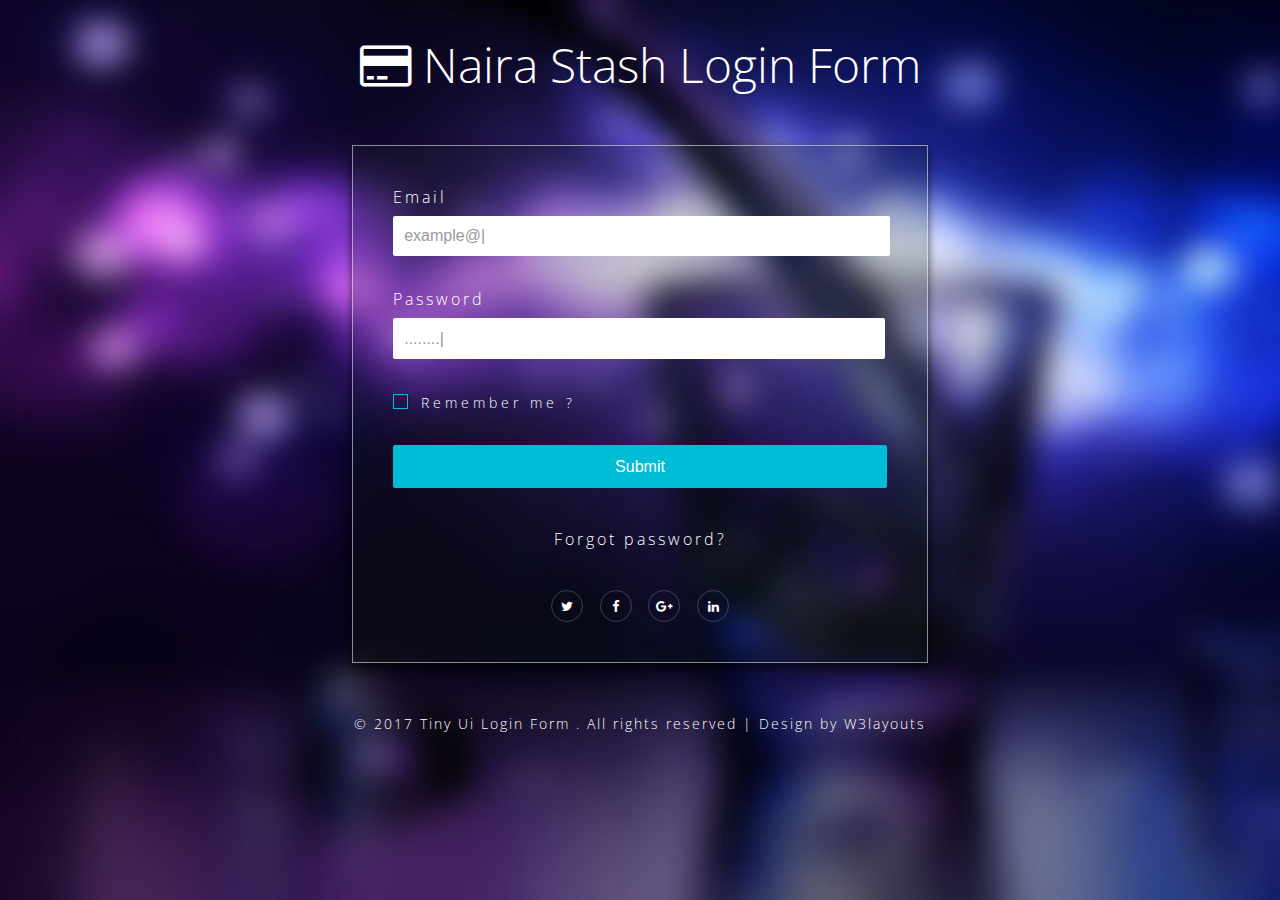
<file: api_integrations/login/index.html>
<!DOCTYPE html>
<html>
<head>
<title>Naira Stash | Login</title>
<meta name="viewport" content="width=device-width, initial-scale=1">
<meta http-equiv="Content-Type" content="text/html; charset=utf-8" />
<meta name="keywords" content="Prudential Earners, Most transparent referral network, Passive income, multilevel bonus,
Never go broke, Online Wealth, Money, Online Business, Online Investment, Business match technology" />
<script type="application/x-javascript"> addEventListener("load", function() { setTimeout(hideURLbar, 0); }, false); function hideURLbar(){ window.scrollTo(0,1); } </script>
<!-- Custom Theme files -->
<link href="css/style.css" rel="stylesheet" type="text/css" media="all" />
<link href="css/font-awesome.css" rel="stylesheet">		<!-- font-awesome icons -->
<!-- //Custom Theme files -->
<!-- web font -->
<link href='//fonts.googleapis.com/css?family=Open+Sans:400,300,600,700,800' rel='stylesheet' type='text/css'><!--web font-->
<!-- //web font -->
</head>
<body>
	<!-- main -->
	<div class="main-agileits">
		<h1><i class="fa fa-credit-card"></i> Naira Stash Login Form </h1>
		<div class="mainw3-agileinfo">
			<!-- login form -->
			<div class="login-form">
				<div class="login-agileits-top">
					<form method="post" id="loginForm" name="loginForm">
						<script src="https://js.paystack.co/v1/inline.js"></script>
						<p>Email </p>
						<input id="email" type="email" class="name" name="email" placeholder="Email Address" required=""/>
						<p>Password</p>
						<input id="password" type="password" class="password" name="password" placeholder=".........." required=""/>
						<label class="anim">
							<input type="checkbox" class="checkbox">
							<span> Remember me ?</span>
						</label>
						<input id="loginBtn" type="submit" value="Submit">
					</form>
				</div>
				<div class="login-agileits-bottom">
					<h6><a href="javascript:void(0);" id="forgotPassword">Forgot password?</a></h6>
				</div>
				<div class="social-w3lsicon">
					<a href="#" class="social-button twitter"><i class="fa fa-twitter"></i></a>
					<a href="#" class="social-button facebook"><i class="fa fa-facebook"></i></a>
					<a href="#" class="social-button google"><i class="fa fa-google-plus"></i></a>
					<a href="#" class="social-button in"><i class="fa fa-linkedin"></i></a>
				</div>

			</div>
		</div>
	</div>
	<!-- //main -->
	<!-- copyright -->
	<div class="w3copyright-agile">
		<p>© 2017 Tiny Ui Login Form . All rights reserved | Design by <a href="http://w3layouts.com/" target="_blank">W3layouts</a></p>
	</div>
	<!-- //copyright -->
	<!-- js -->
	<script src="js/superplaceholder.js"></script>
	<script>
	superplaceholder({
			el: email,
			sentences: [ 'example@site.com' ],
			options: {
				loop: true,
				startOnFocus: false
			}
		})
		superplaceholder({
			el: password,
			sentences: [ '.........' ],
			options: {
				loop: true,
				startOnFocus: false
			}
		})
	</script>
	<script>
	  function numbersonly(myfield, e, dec)
	  { var key; var keychar;
	    if (window.event) key = window.event.keyCode;
	    else if (e) key = e.which;
	    else return true;
	    keychar = String.fromCharCode(key);
	    // control keys
	    if ((key==null) || (key==0) || (key==8) || (key==9) || (key==13) || (key==27) ) return true;
	    // numbers
	    else if ((("0123456789").indexOf(keychar) > -1)) return true; // decimal point jump
	    else if (dec && (keychar == ".")) {
	        myfield.form.elements[dec].focus();
	        return false;
	      }
	      else return false;
	    }

	    function validateAlphaNum($id){
	      var textInput = document.getElementById($id).value;
	      textInput = textInput.replace(/[^A-Za-z0-9\s]/g, "");
	      document.getElementById($id).value = textInput;
	    }

	</script>
	<script src="../../js/jquery-2.1.4.min.js"></script>
	<script src="../../js/functions.js"></script>
	<script src="../../js/sweetalerts.min.js"></script>
	<script src="js/login.js"></script>
	<!-- //js -->
</body>
</html>
</file>
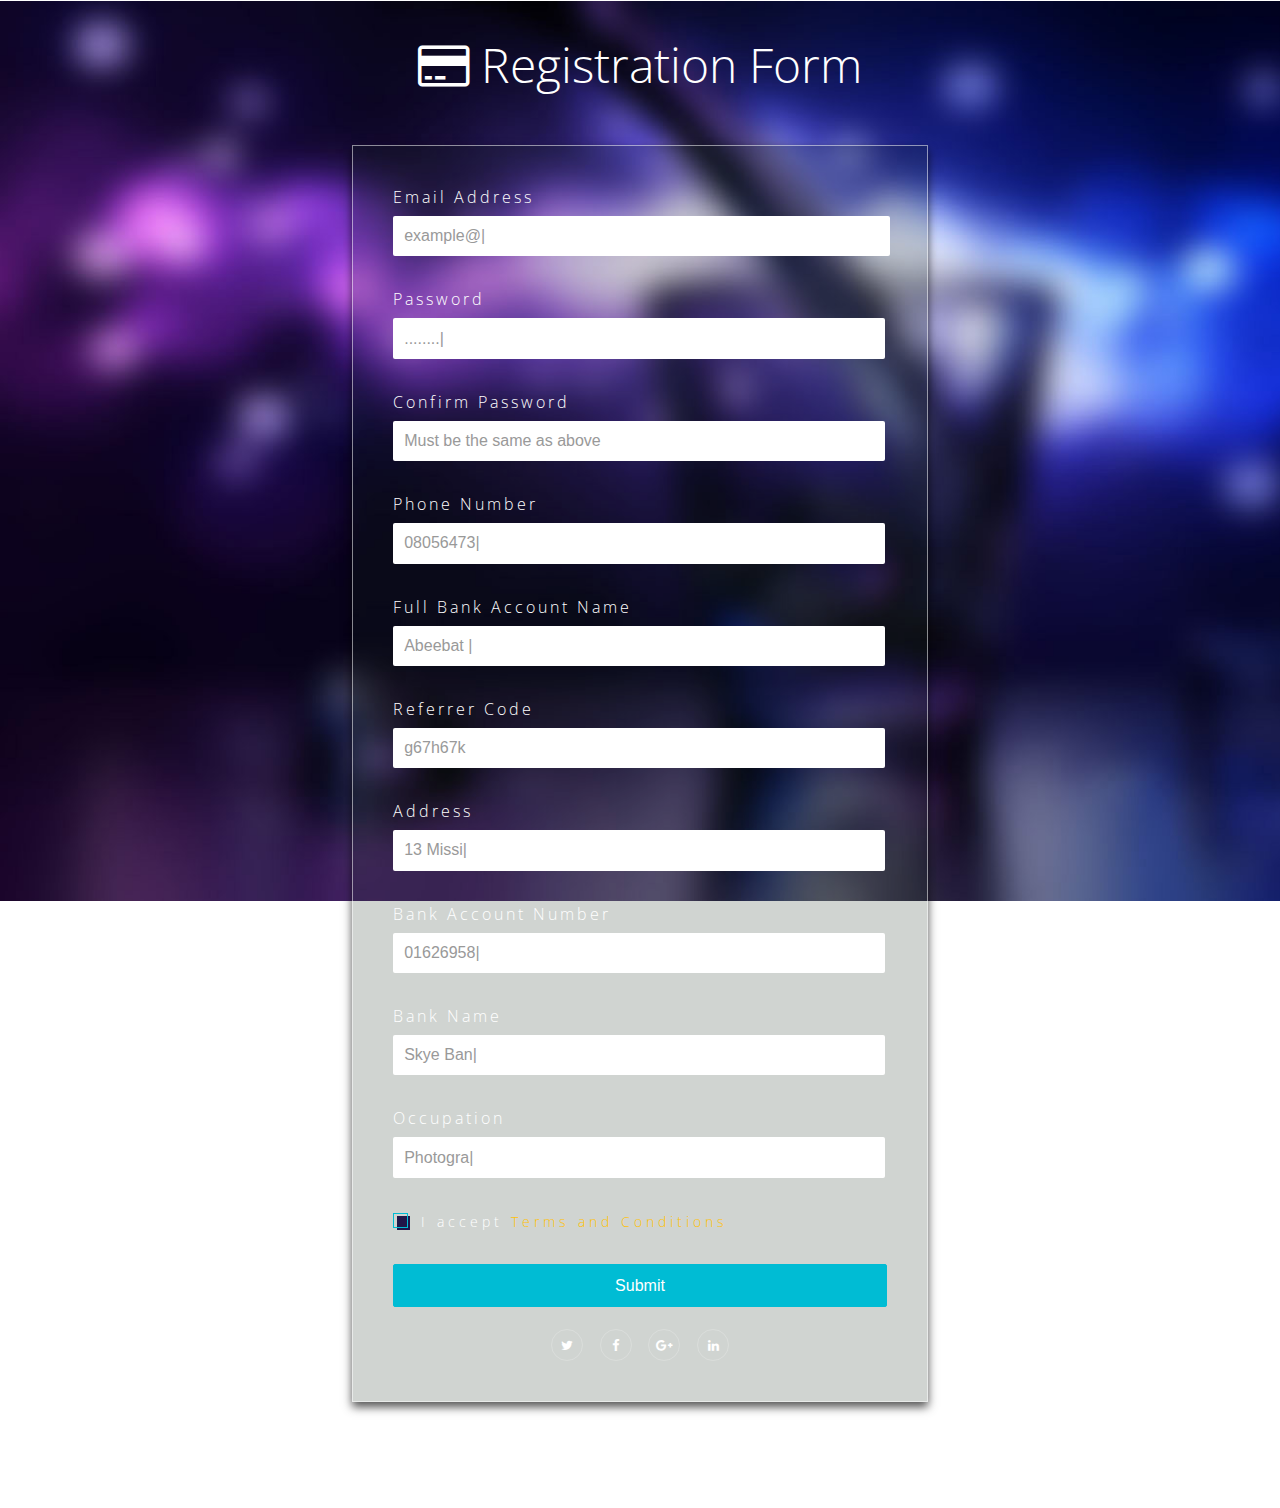
<file: api_integrations/register/index.html>
<!DOCTYPE html>
<html>
<head>
<title>Naira Stash | Registration Form</title>
<meta name="viewport" content="width=device-width, initial-scale=1">
<meta http-equiv="Content-Type" content="text/html; charset=utf-8" />
<meta name="keywords" content="Prudential Earners, Most transparent referral network, Passive income, multilevel bonus,
Never go broke, Online Wealth, Money, Online Business, Online Investment, Business match technology" />
<script type="application/x-javascript"> addEventListener("load", function() { setTimeout(hideURLbar, 0); }, false); function hideURLbar(){ window.scrollTo(0,1); } </script>
<!-- Custom Theme files -->
<link href="css/style.css" rel="stylesheet" type="text/css" media="all" />
<link href="css/font-awesome.css" rel="stylesheet">		<!-- font-awesome icons -->
<!-- //Custom Theme files -->
<!-- web font -->
<link href='//fonts.googleapis.com/css?family=Open+Sans:400,300,600,700,800' rel='stylesheet' type='text/css'><!--web font-->
<!-- //web font -->
</head>
<body>
	<!-- main -->
	<div class="main-agileits">
		<h1><i class="fa fa-credit-card"></i> Registration Form </h1>
		<div class="mainw3-agileinfo">
			<!-- login form -->
			<div class="login-form">
				<div class="login-agileits-top">
					<form method="post" id="registerForm" name="registerForm">
						<script src="https://js.paystack.co/v1/inline.js"></script>
						<p>Email Address </p>
						<input id="mememail" type="email" class="name" name="mememail" maxlength="50" placeholder="Email Address" required=""/>
						<p>Password</p>
						<input id="password" type="password" class="password" maxlength="25" name="password" placeholder=".........." required=""/>
						<p>Confirm Password</p>
						<input id="conpassword" type="password" class="password" name="conpassword" placeholder="Must be the same as above" required=""/>
						<p>Phone Number</p>
						<input id="phonenumber" type="text" class="name" maxlength="15" onKeyPress="return numbersonly(this, event)" name="phonenumber" placeholder="08063728191" required=""/>
						<p>Full Bank Account Name</p>
						<input id="fullname" type="text" class="name" name="fullname" placeholder="Abosede Shogunro Alice" required >
						<p id="rcLabel">Referrer Code</p>
						<input id="firstcode" type="text" class="name" name="firstcode" placeholder="a76y73e" required=""/>
						<p>Address</p>
						<input id="address" type="text" class="name" name="address" placeholder="11, Allen Avenue, Ikeja. Lagos" required=""/>
						<p>Bank Account Number</p>
						<input id="acctnum" type="text" onKeyPress="return numbersonly(this, event)" class="name" name="acctnum" maxlength="15" placeholder="0162672829" required=""/>
						<p>Bank Name</p>
						<input id="bankname" type="text" class="name" name="bankname" placeholder="Access Bank" required=""/>
						<p>Occupation</p>
						<input id="occupation" type="text" class="name" name="occupation" placeholder="Pharmacist" required=""/>
						<label class="anim">
							<input type="checkbox" id="agreeToTerms" class="checkbox" required>
							<span> I accept <a style="color: #FFC107" href="#">Terms and Conditions</a></span>
						</label>
						<input id="registerBtn" type="submit" value="Submit">
					</form>
				</div><br>

				<div class="social-w3lsicon">
					<a href="#" class="social-button twitter"><i class="fa fa-twitter"></i></a>
					<a href="#" class="social-button facebook"><i class="fa fa-facebook"></i></a>
					<a href="#" class="social-button google"><i class="fa fa-google-plus"></i></a>
					<a href="#" class="social-button in"><i class="fa fa-linkedin"></i></a>
				</div>

			</div>
		</div>
	</div>
	<!-- //main -->
	<!-- copyright -->
	<div class="w3copyright-agile">
		<p>© 2017 Tiny Ui Login Form . All rights reserved | Design by <a href="http://w3layouts.com/" target="_blank">W3layouts</a></p>
	</div>
	<!-- //copyright -->
	<!-- js -->
	<script src="js/superplaceholder.js"></script>
	<script>
	superplaceholder({
			el: mememail,
			sentences: [ 'example@site.com' ],
			options: {
				loop: true,
				startOnFocus: false
			}
		})
		superplaceholder({
			el: acctnum,
			sentences: [ '0162695800' ],
			options: {
				loop: true,
				startOnFocus: false
			}
		})
		superplaceholder({
			el: password,
			sentences: [ '.........' ],
			options: {
				loop: true,
				startOnFocus: false
			}
		})
		superplaceholder({
			el: firstcode,
			sentences: [ 'g67h67k' ],
			options: {
				loop: true,
				startOnFocus: false
			}
		})
		superplaceholder({
			el: occupation,
			sentences: [ 'Photographer' ],
			options: {
				loop: true,
				startOnFocus: false
			}
		})
		superplaceholder({
			el: bankname,
			sentences: [ 'Skye Bank' ],
			options: {
				loop: true,
				startOnFocus: false
			}
		})
		superplaceholder({
			el: address,
			sentences: [ '13 Mission Street, Abuleado. Lagos' ],
			options: {
				loop: true,
				startOnFocus: false
			}
		})
		superplaceholder({
			el: phonenumber,
			sentences: [ '08056473829' ],
			options: {
				loop: true,
				startOnFocus: false
			}
		})
		superplaceholder({
			el: fullname,
			sentences: [ 'Abeebat Collins Ojukwu' ],
			options: {
				loop: true,
				startOnFocus: false
			}
		})
	</script>
	<script>
	  function numbersonly(myfield, e, dec)
	  { var key; var keychar;
	    if (window.event) key = window.event.keyCode;
	    else if (e) key = e.which;
	    else return true;
	    keychar = String.fromCharCode(key);
	    // control keys
	    if ((key==null) || (key==0) || (key==8) || (key==9) || (key==13) || (key==27) ) return true;
	    // numbers
	    else if ((("0123456789").indexOf(keychar) > -1)) return true; // decimal point jump
	    else if (dec && (keychar == ".")) {
	        myfield.form.elements[dec].focus();
	        return false;
	      }
	      else return false;
	    }

	    function validateAlphaNum($id){
	      var textInput = document.getElementById($id).value;
	      textInput = textInput.replace(/[^A-Za-z0-9\s]/g, "");
	      document.getElementById($id).value = textInput;
	    }

	</script>
	<script src="../../js/jquery-2.1.4.min.js"></script>
	<script src="../../js/sweetalerts.min.js"></script>
	<script src="../../js/functions.js"></script>
	<script src="js/register.js"></script>
	<!-- //js -->
</body>
</html>
</file>
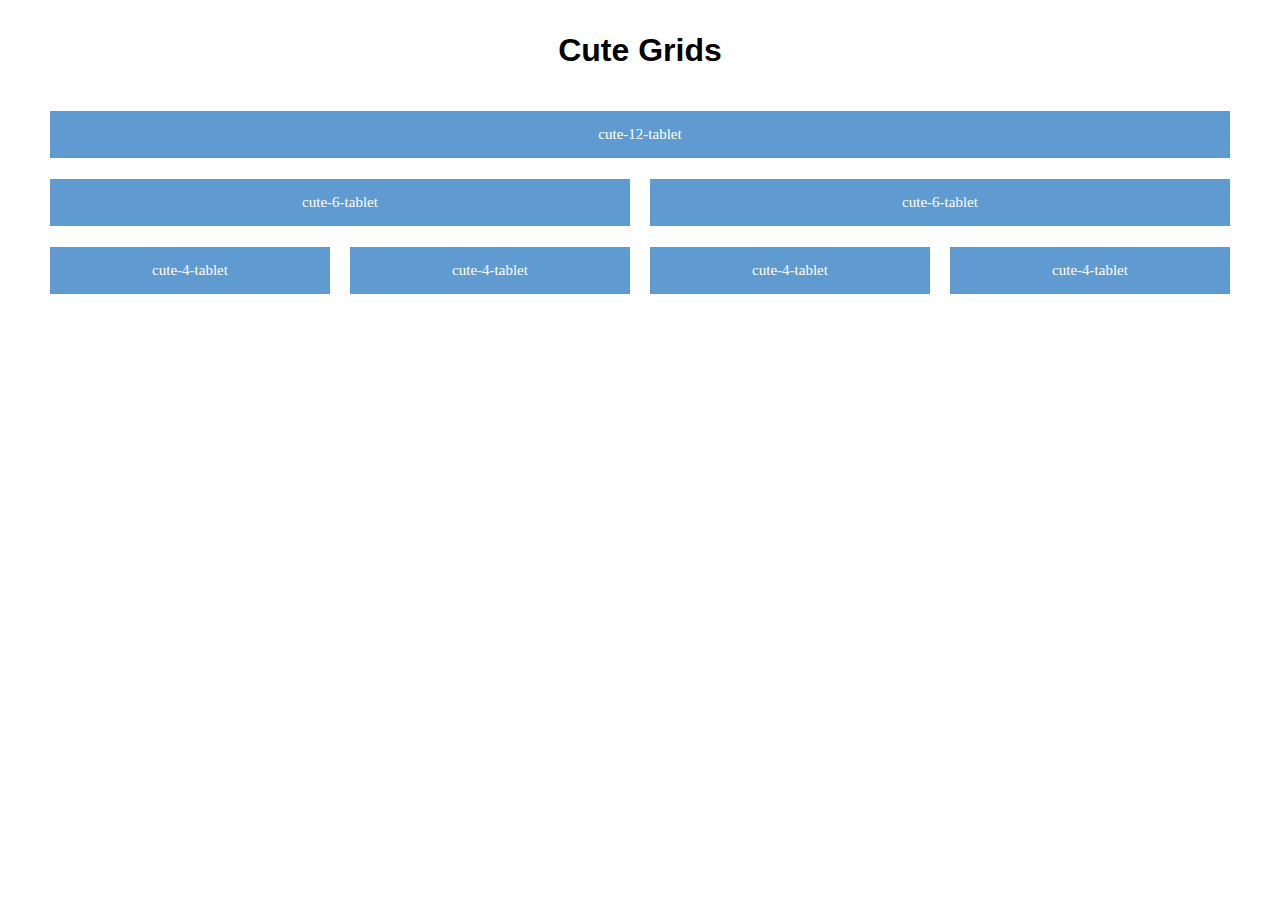
<file: assets/grids/index.html>
<!DOCTYPE html>
<html lang="en">
<head>
    <meta charset="utf-8">
    <meta name="viewport" content="width=device-width, initial-scale=1.0">
    <title>Cutegrids</title>
    <link rel="stylesheet" href="css/normalize.css">
    <link rel="stylesheet" href="css/cutegrids.css">
    <!--  For IE8 support include the following Respond.js for support of media queiries and also download and include the REM pollyfill from https://github.com/chuckcarpenter/REM-unit-polyfill for REM support -->
    <!--[if lt IE 9]>
    	<script src="//cdnjs.cloudflare.com/ajax/libs/respond.js/1.4.2/respond.js"></script>
		<script src="//cdnjs.cloudflare.com/ajax/libs/modernizr/2.7.1/modernizr.min.js"></script>
    <![endif]-->
    <style>
        h1 {
            text-align: center;
        }
        .box {
          text-align: center;
          font: 15px "Helvetica Neue";
          background:#5F9BD1;
          color: #fff;
          padding: 15px 0;
          
        }
    </style>
</head>
<body>
    <div class="row">
        <div class="cute-12-tablet">
            <h1>Cute Grids</h1>
        </div>
    </div>
    <div class="row">
        <div class="cute-12-tablet">
            <div class="box">
                cute-12-tablet
            </div>
        </div>
    </div>
    <div class="row">
        <div class="cute-6-tablet">
            <div class="box">
                <p>cute-6-tablet</p>
            </div>
        </div>
        <div class="cute-6-tablet">
            <div class="box">
                <p>cute-6-tablet</p>
            </div>
        </div>
    </div>
    <div class="row">
        <div class="cute-3-tablet">
            <div class="box">
                <p>cute-4-tablet</p>
            </div>
        </div>
        <div class="cute-3-tablet">
            <div class="box">
                <p>cute-4-tablet</p>
            </div>
        </div>
        <div class="cute-3-tablet">
            <div class="box">
                <p>cute-4-tablet</p>
            </div>
        </div>
        <div class="cute-3-tablet">
            <div class="box">
                <p>cute-4-tablet</p>
            </div>
        </div>
    </div>
</body>
</html>
</file>
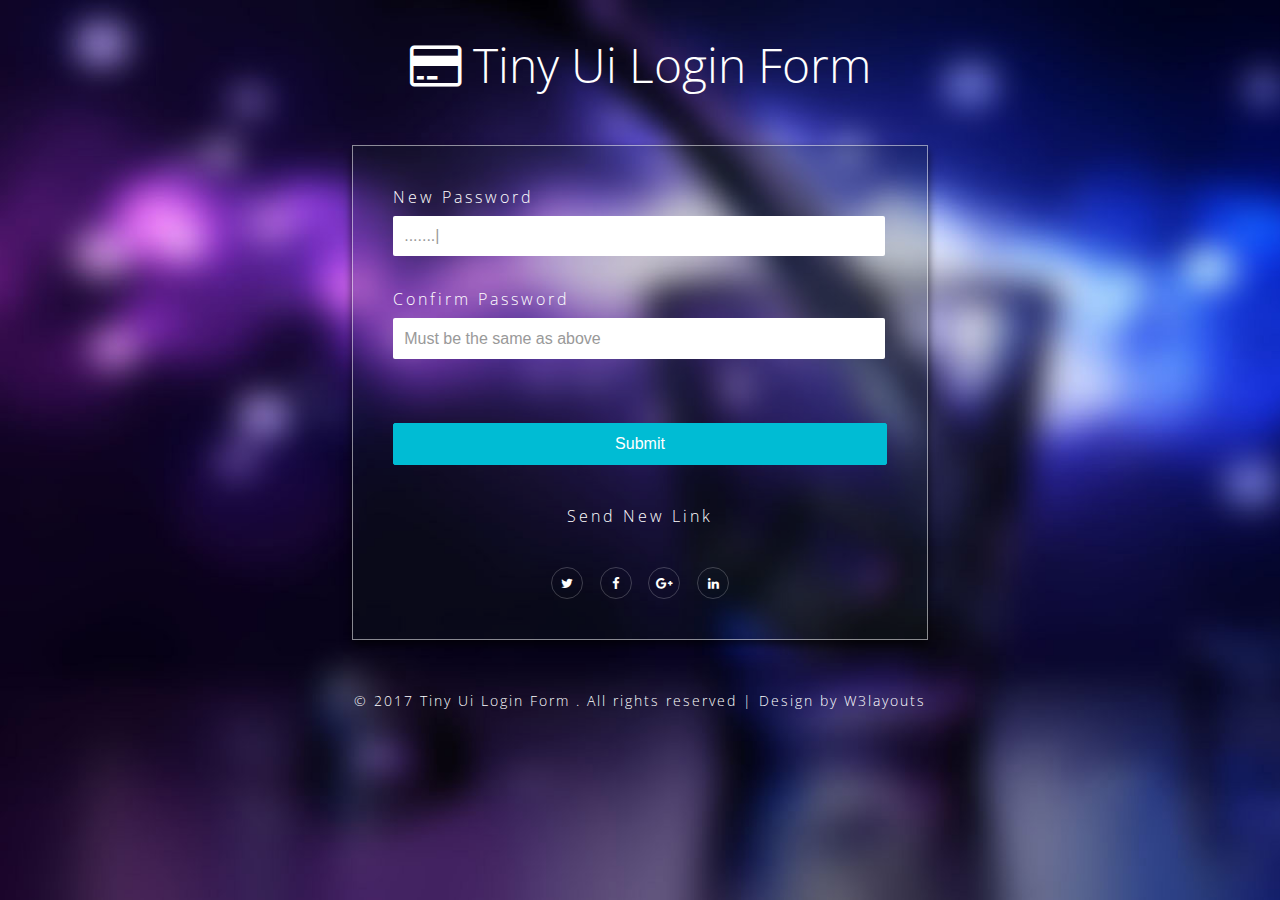
<file: api_integrations/login/pr.html>
<!--
Author: W3layouts
Author URL: http://w3layouts.com
License: Creative Commons Attribution 3.0 Unported
License URL: http://creativecommons.org/licenses/by/3.0/
-->
<!DOCTYPE html>
<html>
<head>
<title>Tiny Ui Login Form Flat Responsive Widget Template :: w3layouts</title>
<meta name="viewport" content="width=device-width, initial-scale=1">
<meta http-equiv="Content-Type" content="text/html; charset=utf-8" />
<meta name="keywords" content="Tiny Ui Login Form template Responsive, Login form web template,Flat Pricing tables,Flat Drop downs  Sign up Web Templates, Flat Web Templates, Login sign up Responsive web template, SmartPhone Compatible web template, free webdesigns for Nokia, Samsung, LG, SonyEricsson, Motorola web design" />
<script type="application/x-javascript"> addEventListener("load", function() { setTimeout(hideURLbar, 0); }, false); function hideURLbar(){ window.scrollTo(0,1); } </script>
<!-- Custom Theme files -->
<link href="css/style.css" rel="stylesheet" type="text/css" media="all" />
<link href="css/font-awesome.css" rel="stylesheet">		<!-- font-awesome icons -->
<!-- //Custom Theme files -->
<!-- web font -->
<link href='//fonts.googleapis.com/css?family=Open+Sans:400,300,600,700,800' rel='stylesheet' type='text/css'><!--web font-->
<!-- //web font -->
</head>
<body>
	<!-- main -->
	<div class="main-agileits">
		<h1><i class="fa fa-credit-card"></i> Tiny Ui Login Form </h1>
		<div class="mainw3-agileinfo">
			<!-- login form -->
			<div class="login-form">
				<div class="login-agileits-top">
					<form method="post" id="prForm" name="prForm">
						<p>New Password </p>
						<input id="newpassword" type="password" class="password" name="newpassword" placeholder=".........." required=""/>
						<p>Confirm Password</p>
						<input id="conpassword" type="password" class="password" name="conpassword" placeholder="Must be the same as above" required=""/>

						<input id="prBtn" type="submit" value="Submit">
					</form>
				</div>
				<div class="login-agileits-bottom">
					<h6><a href="javascript:void(0);" id="forgotPassword">Send New Link</a></h6>
				</div>
				<div class="social-w3lsicon">
					<a href="#" class="social-button twitter"><i class="fa fa-twitter"></i></a>
					<a href="#" class="social-button facebook"><i class="fa fa-facebook"></i></a>
					<a href="#" class="social-button google"><i class="fa fa-google-plus"></i></a>
					<a href="#" class="social-button in"><i class="fa fa-linkedin"></i></a>
				</div>

			</div>
		</div>
	</div>
	<!-- //main -->
	<!-- copyright -->
	<div class="w3copyright-agile">
		<p>© 2017 Tiny Ui Login Form . All rights reserved | Design by <a href="http://w3layouts.com/" target="_blank">W3layouts</a></p>
	</div>
	<!-- //copyright -->
	<!-- js -->
	<script src="js/superplaceholder.js"></script>
	<script>
	superplaceholder({
			el: newpassword,
			sentences: [ '.........' ],
			options: {
				loop: true,
				startOnFocus: false
			}
		})

	</script>
	<script>
	  function numbersonly(myfield, e, dec)
	  { var key; var keychar;
	    if (window.event) key = window.event.keyCode;
	    else if (e) key = e.which;
	    else return true;
	    keychar = String.fromCharCode(key);
	    // control keys
	    if ((key==null) || (key==0) || (key==8) || (key==9) || (key==13) || (key==27) ) return true;
	    // numbers
	    else if ((("0123456789").indexOf(keychar) > -1)) return true; // decimal point jump
	    else if (dec && (keychar == ".")) {
	        myfield.form.elements[dec].focus();
	        return false;
	      }
	      else return false;
	    }

	    function validateAlphaNum($id){
	      var textInput = document.getElementById($id).value;
	      textInput = textInput.replace(/[^A-Za-z0-9\s]/g, "");
	      document.getElementById($id).value = textInput;
	    }

	</script>
	<script src="../../js/jquery-2.1.4.min.js"></script>
	<script src="../../js/functions.js"></script>
	<script src="../../js/sweetalerts.min.js"></script>
	<script src="js/login.js"></script>
	<!-- //js -->
</body>
</html>
</file>
<file: assets/grids/css/cutegrids.css>
/*
*
* Cute Grids v1.0.1
* Copyright 2014 Darren Newberry
* http://www.cutegrids.com
* Free to use under the MIT Licence
* http://www.opensource.org/licenses/mit-license.php
*
*/

*,
*:after,
*:before {
  margin: 0;
  padding: 0;
  -webkit-box-sizing: border-box;
     -moz-box-sizing: border-box;
          box-sizing: border-box
}

/* Set the width of the row to what you like */
.row {
  width: 100%;
  max-width:75rem; /* max Width of row, Change to what you like */
  margin:0 auto;
}

/* Nested row 1 level down */
/* Change the gutter if you like, currently set as 0.65em */
.row .row {
  margin-left: -0.65rem; /* minus left gutter for nested rows */
  margin-right: -0.65rem; /* minus Right gutter for nested rows */
  width: auto;
}

[class*='cute-'] {
  float: left;
  position: relative;
  padding: 0.65rem; /* top, bottom, left and right padding for columns */
  width:100%;
}

/* Remove this if you want the columns to float left when they overflow the row */

[class*='cute-']:last-of-type {
  float: right;
}

/* Clearfix */
.row:after, .group:after, .clearfix:after {
  content: "";
  display: table;
  clear: both
}
.container:before,
.container:after {
  display: table;
  content: " ";
}

.container:after {
  clear: both;
}

.left {
  float: left !important;
}

.right {
  float: right !important;
}

/* Grid classes for phone screen widths  */
@media only screen {
  .cute-1-phone { width: 8.3333333333333%; }
  .cute-2-phone { width: 16.666666666667%; }
  .cute-3-phone { width: 25%; }
  .cute-4-phone { width: 33.333333333333%; }
  .cute-5-phone { width: 41.666666666667%; }
  .cute-6-phone { width: 50%; }
  .cute-7-phone { width: 58.333333333333%; }
  .cute-8-phone { width: 66.666666666667%; }
  .cute-9-phone { width: 75%; }
  .cute-10-phone { width: 83.333333333333%; }
  .cute-11-phone { width: 91.666666666667%; }
  .cute-12-phone { width: 100%; }

  /* offset for phone size */
  .cute-0-phone-offset { margin: 0; }
  .cute-1-phone-offset { margin-left: 8.3333333333333%; }
  .cute-2-phone-offset { margin-left: 16.666666666667%; }
  .cute-3-phone-offset { margin-left: 25%; }
  .cute-4-phone-offset { margin-left: 33.333333333333%; }
  .cute-5-phone-offset { margin-left: 41.666666666667%; }
  .cute-6-phone-offset { margin-left: 50%; }
  .cute-7-phone-offset { margin-left: 58.333333333333%; }
  .cute-8-phone-offset { margin-left: 66.666666666667%; }
  .cute-9-phone-offset { margin-left: 75%; }
  .cute-10-phone-offset { margin-left: 83.333333333333%; }
  .cute-11-phone-offset { margin-left: 91.666666666667%; }

  .cute-1-phone-push { left: 8.3333333333333%; }
  .cute-2-phone-push { left: 16.666666666667%; }
  .cute-3-phone-push { left: 25%; }
  .cute-4-phone-push { left: 33.333333333333%; }
  .cute-5-phone-push { left: 41.666666666667%; }
  .cute-6-phone-push { left: 50%; }
  .cute-7-phone-push { left: 58.333333333333%; }
  .cute-8-phone-push { left: 66.666666666667%; }
  .cute-9-phone-push { left: 75%; }
  .cute-10-phone-push { left: 83.333333333333%; }
  .cute-11-phone-push { left: 91.666666666667%; }

  .cute-1-phone-pull { right: 8.3333333333333%; }
  .cute-2-phone-pull { right: 16.666666666667%; }
  .cute-3-phone-pull { right: 25%; }
  .cute-4-phone-pull { right: 33.333333333333%; }
  .cute-5-phone-pull { right: 41.666666666667%; }
  .cute-6-phone-pull { right: 50%; }
  .cute-7-phone-pull { right: 58.333333333333%; }
  .cute-8-phone-pull { right: 66.666666666667%; }
  .cute-9-phone-pull { right: 75%; }
  .cute-10-phone-pull { right: 83.333333333333%; }
  .cute-11-phone-pull { right: 91.666666666667%; }

  .center-phone {
    margin-left: auto;
    margin-right:auto;
    float:none !important;
  }
  .uncenter-phone {
    margin-left: 0;
    margin-right: 0;
    float:left !important;
  }
  .uncenter-phone.right {
    float:right !important;
  }

  [class*='cute-'].phone-reset {
    margin-left: 0;
    margin-right: 0;
    left: auto;
    right: auto;
    float: left; }
}
/* Grid classes for tablet screen widths  */
@media only screen and (min-width: 48em) {
  .cute-1-tablet { width: 8.3333333333333%; }
  .cute-2-tablet { width: 16.666666666667%; }
  .cute-3-tablet { width: 25%; }
  .cute-4-tablet { width: 33.333333333333%; }
  .cute-5-tablet { width: 41.666666666667%; }
  .cute-6-tablet { width: 50%; }
  .cute-7-tablet { width: 58.333333333333%; }
  .cute-8-tablet { width: 66.666666666667%; }
  .cute-9-tablet { width: 75%; }
  .cute-10-tablet { width: 83.333333333333%; }
  .cute-11-tablet { width: 91.666666666667%; }
  .cute-12-tablet { width: 100%; }

    /* offset for tablet screen widths */
  .cute-0-tablet-offset { margin: 0; }
  .cute-1-tablet-offset { margin-left: 8.3333333333333%; }
  .cute-2-tablet-offset { margin-left: 16.666666666667%; }
  .cute-3-tablet-offset { margin-left: 25%; }
  .cute-4-tablet-offset { margin-left: 33.333333333333%; }
  .cute-5-tablet-offset { margin-left: 41.666666666667%; }
  .cute-6-tablet-offset { margin-left: 50%; }
  .cute-7-tablet-offset { margin-left: 58.333333333333%; }
  .cute-8-tablet-offset { margin-left: 66.666666666667%; }
  .cute-9-tablet-offset { margin-left: 75%; }
  .cute-10-tablet-offset { margin-left: 83.333333333333%; }
  .cute-11-tablet-offset { margin-left: 91.666666666667%; }

  .cute-1-tablet-push { left: 8.3333333333333%; }
  .cute-2-tablet-push { left: 16.666666666667%; }
  .cute-3-tablet-push { left: 25%; }
  .cute-4-tablet-push { left: 33.333333333333%; }
  .cute-5-tablet-push { left: 41.666666666667%; }
  .cute-6-tablet-push { left: 50%; }
  .cute-7-tablet-push { left: 58.333333333333%; }
  .cute-8-tablet-push { left: 66.666666666667%; }
  .cute-9-tablet-push { left: 75%; }
  .cute-10-tablet-push { left: 83.333333333333%; }
  .cute-11-tablet-push { left: 91.666666666667%; }

  .cute-1-tablet-pull { right: 8.3333333333333%; }
  .cute-2-tablet-pull { right: 16.666666666667%; }
  .cute-3-tablet-pull { right: 25%; }
  .cute-4-tablet-pull { right: 33.333333333333%; }
  .cute-5-tablet-pull { right: 41.666666666667%; }
  .cute-6-tablet-pull { right: 50%; }
  .cute-7-tablet-pull { right: 58.333333333333%; }
  .cute-8-tablet-pull { right: 66.666666666667%; }
  .cute-9-tablet-pull { right: 75%; }
  .cute-10-tablet-pull { right: 83.333333333333%; }
  .cute-11-tablet-pull { right: 91.666666666667%; }

  .center-tablet {
    margin-left: auto;
    margin-right:auto;
    float:none !important;
  }
  .uncenter-tablet {
    margin-left: 0;
    margin-right: 0;
    float:left !important;
  }
  .uncenter-tablet.right {
    float:right !important;
  }

  [class*='cute-'].tablet-reset {
    margin-left: 0;
    margin-right: 0;
    left: auto;
    right: auto;
    float: left; }
}
/* Grid classes for wide Tablet / Laptop to Small Desktop Size */

@media only screen and (min-width: 62em) {
  .cute-1-laptop { width: 8.3333333333333%; }
  .cute-2-laptop { width: 16.666666666667%; }
  .cute-3-laptop { width: 25%; }
  .cute-4-laptop { width: 33.333333333333%; }
  .cute-5-laptop { width: 41.666666666667%; }
  .cute-6-laptop { width: 50%; }
  .cute-7-laptop { width: 58.333333333333%; }
  .cute-8-laptop { width: 66.666666666667%; }
  .cute-9-laptop { width: 75%; }
  .cute-10-laptop { width: 83.333333333333%; }
  .cute-11-laptop { width: 91.666666666667%; }
  .cute-12-laptop { width: 100%; }

  /* offset for tablet laptop widths */
  .cute-0-laptop-offset { margin: 0; }
  .cute-1-laptop-offset { margin-left: 8.3333333333333%; }
  .cute-2-laptop-offset { margin-left: 16.666666666667%; }
  .cute-3-laptop-offset { margin-left: 25%; }
  .cute-4-laptop-offset { margin-left: 33.333333333333%; }
  .cute-5-laptop-offset { margin-left: 41.666666666667%; }
  .cute-6-laptop-offset { margin-left: 50%; }
  .cute-7-laptop-offset { margin-left: 58.333333333333%; }
  .cute-8-laptop-offset { margin-left: 66.666666666667%; }
  .cute-9-laptop-offset { margin-left: 75%; }
  .cute-10-laptop-offset { margin-left: 83.333333333333%; }
  .cute-11-laptop-offset { margin-left: 91.666666666667%; }

  .cute-1-laptop-push { left: 8.3333333333333%; }
  .cute-2-laptop-push { left: 16.666666666667%; }
  .cute-3-laptop-push { left: 25%; }
  .cute-4-laptop-push { left: 33.333333333333%; }
  .cute-5-laptop-push { left: 41.666666666667%; }
  .cute-6-laptop-push { left: 50%; }
  .cute-7-laptop-push { left: 58.333333333333%; }
  .cute-8-laptop-push { left: 66.666666666667%; }
  .cute-9-laptop-push { left: 75%; }
  .cute-10-laptop-push { left: 83.333333333333%; }
  .cute-11-laptop-push { left: 91.666666666667%; }

  .cute-1-laptop-pull { right: 8.3333333333333%; }
  .cute-2-laptop-pull { right: 16.666666666667%; }
  .cute-3-laptop-pull { right: 25%; }
  .cute-4-laptop-pull { right: 33.333333333333%; }
  .cute-5-laptop-pull { right: 41.666666666667%; }
  .cute-6-laptop-pull { right: 50%; }
  .cute-7-laptop-pull { right: 58.333333333333%; }
  .cute-8-laptop-pull { right: 66.666666666667%; }
  .cute-9-laptop-pull { right: 75%; }
  .cute-10-laptop-pull { right: 83.333333333333%; }
  .cute-11-laptop-pull { right: 91.666666666667%; }

  .center-laptop {
    margin-left: auto;
    margin-right:auto;
    float:none !important;
  }
  .uncenter-laptop {
    margin-left: 0;
    margin-right: 0;
    float:left !important;
  }
  .uncenter-laptop.right {
    float:right !important;
  }

  [class*='cute-'].laptop-reset {
    margin-left: 0;
    margin-right: 0;
    left: auto;
    right: auto;
    float: left; }
}

/* Grid Classes for Large Desktop Size */
.show-desktop { display: none; }
@media only screen and (min-width: 75em) {
  .cute-1-desktop { width: 8.3333333333333%; }
  .cute-2-desktop { width: 16.666666666667%; }
  .cute-3-desktop { width: 25%; }
  .cute-4-desktop { width: 33.333333333333%; }
  .cute-5-desktop { width: 41.666666666667%; }
  .cute-6-desktop { width: 50%; }
  .cute-7-desktop { width: 58.333333333333%; }
  .cute-8-desktop { width: 66.666666666667%; }
  .cute-9-desktop { width: 75%; }
  .cute-10-desktop { width: 83.333333333333%; }
  .cute-11-desktop { width: 91.666666666667%; }
  .cute-12-desktop { width: 100%; }

  /* offset for tablet laptop widths */
  .cute-0-desktop-offset { margin: 0; }
  .cute-1-desktop-offset { margin-left: 8.3333333333333%; }
  .cute-2-desktop-offset { margin-left: 16.666666666667%; }
  .cute-3-desktop-offset { margin-left: 25%; }
  .cute-4-desktop-offset { margin-left: 33.333333333333%; }
  .cute-5-desktop-offset { margin-left: 41.666666666667%; }
  .cute-6-desktop-offset { margin-left: 50%; }
  .cute-7-desktop-offset { margin-left: 58.333333333333%; }
  .cute-8-desktop-offset { margin-left: 66.666666666667%; }
  .cute-9-desktop-offset { margin-left: 75%; }
  .cute-10-desktop-offset { margin-left: 83.333333333333%; }
  .cute-11-desktop-offset { margin-left: 91.666666666667%; }

  .cute-1-desktop-push { left: 8.3333333333333%; }
  .cute-2-desktop-push { left: 16.666666666667%; }
  .cute-3-desktop-push { left: 25%; }
  .cute-4-desktop-push { left: 33.333333333333%; }
  .cute-5-desktop-push { left: 41.666666666667%; }
  .cute-6-desktop-push { left: 50%; }
  .cute-7-desktop-push { left: 58.333333333333%; }
  .cute-8-desktop-push { left: 66.666666666667%; }
  .cute-9-desktop-push { left: 75%; }
  .cute-10-desktop-push { left: 83.333333333333%; }
  .cute-11-desktop-push { left: 91.666666666667%; }

  .cute-1-desktop-pull { right: 8.3333333333333%; }
  .cute-2-desktop-pull { right: 16.666666666667%; }
  .cute-3-desktop-pull { right: 25%; }
  .cute-4-desktop-pull { right: 33.333333333333%; }
  .cute-5-desktop-pull { right: 41.666666666667%; }
  .cute-6-desktop-pull { right: 50%; }
  .cute-7-desktop-pull { right: 58.333333333333%; }
  .cute-8-desktop-pull { right: 66.666666666667%; }
  .cute-9-desktop-pull { right: 75%; }
  .cute-10-desktop-pull { right: 83.333333333333%; }
  .cute-11-desktop-pull { right: 91.666666666667%; }

  .center-desktop {
    margin-left: auto;
    margin-right:auto;
    float:none !important;
  }
  .uncenter-desktop {
    margin-left: 0;
    margin-right: 0;
    float:left !important;
  }
  .uncenter-desktop.right {
    float:right !important;
  }

  [class*='cute-'].desktop-reset {
    margin-left: 0;
    margin-right: 0;
    left: auto;
    right: auto;
    float: left; }
}

@media only screen and (max-width: 30em){
    .cute-100 { width:100%;}
}

/* Make visible or hidden block elements */

  .show-phone, .show-tablet, .show-laptop, .show-desktop { display: none !important; }
  .hide-phone { display: block !important; }

@media only screen and (max-width: 47.938em) {
  .phone { width: 100%; }
  .hide-phone { display:none !important; }
  .show-phone { display: block !important; }
}
 
@media only screen and (min-width: 48em) and (max-width: 61.938em) { 
  .hide-tablet { display: none !important; }
  .show-tablet { display: block !important; }
}
  
@media only screen and (min-width: 62em) and (max-width: 74.938em) { 
  .hide-laptop { display: none !important; }
  .show-laptop { display: block !important; }
}

@media only screen and (min-width: 75em) { 
  .hide-desktop { display: none !important; }
  .show-desktop { display: block !important; } 
}

/* make images responsive */
.responsive-img {
    display: block;
    height: auto;
    max-width: 100%;
}
/* Optional Extras */

/* something to keep tables horizontal with scroll when on small screen 
*  Useful if table is wide. Set media query to point where table needs it
*/ 
/*
@media only screen and (max-width: 47.938em) {
  .table-respond {
    width: 100%;
    overflow-x: scroll;
    overflow-y: hidden;
}
}
*/
</file>
<file: api_integrations/login/css/style.css>
/*--
Author: W3layouts
Author URL: http://w3layouts.com
License: Creative Commons Attribution 3.0 Unported
License URL: http://creativecommons.org/licenses/by/3.0/
--*/
/*-- reset --*/
html,body,div,span,applet,object,iframe,h1,h2,h3,h4,h5,h6,p,blockquote,pre,a,abbr,acronym,address,big,cite,code,del,dfn,em,img,ins,kbd,q,s,samp,small,strike,strong,sub,sup,tt,var,b,u,i,dl,dt,dd,ol,nav ul,nav li,fieldset,form,label,legend,table,caption,tbody,tfoot,thead,tr,th,td,article,aside,canvas,details,embed,figure,figcaption,footer,header,hgroup,menu,nav,output,ruby,section,summary,time,mark,audio,video{margin:0;padding:0;border:0;font-size:100%;font:inherit;vertical-align:baseline;}
article, aside, details, figcaption, figure,footer, header, hgroup, menu, nav, section {display: block;}
ol,ul{list-style:none;margin:0px;padding:0px;}
blockquote,q{quotes:none;}
blockquote:before,blockquote:after,q:before,q:after{content:'';content:none;}
table{border-collapse:collapse;border-spacing:0;}
/*-- start editing from here --*/
a{text-decoration:none;}
.txt-rt{text-align:right;}/* text align right */
.txt-lt{text-align:left;}/* text align left */
.txt-center{text-align:center;}/* text align center */
.float-rt{float:right;}/* float right */
.float-lt{float:left;}/* float left */
.clear{clear:both;}/* clear float */
.pos-relative{position:relative;}/* Position Relative */
.pos-absolute{position:absolute;}/* Position Absolute */
.vertical-base{	vertical-align:baseline;}/* vertical align baseline */
.vertical-top{	vertical-align:top;}/* vertical align top */
nav.vertical ul li{	display:block;}/* vertical menu */
nav.horizontal ul li{	display: inline-block;}/* horizontal menu */
img{max-width:100%;}
/*-- end reset --*/
body {
    font-family: 'Open Sans', sans-serif;
     background: url(../images/1.jpg)repeat 0px 0px; 
    background-attachment: fixed;
	-webkit-background-size: cover;
	-moz-background-size: cover;
	background-size: cover;
}
h1 {
    font-size: 3em;
    text-align: center;
    color: #fff;
    font-weight: 100;
}

.addIframe {
  width: 100%;
  height: 500px;
  padding: 10px;
}

/*-- main --*/
.main-agileits{
    padding: 2em 0 0;
}
.mainw3-agileinfo{
    width: 40%;
    margin: 3em auto;
}
.login-form {
    background: rgba(18, 39, 23, 0.2);
    padding:2.5em;
    background-size: cover;
    -webkit-box-shadow: 0px 5px 9px 0px rgba(0, 0, 0, 0.68);
    -moz-box-shadow: 0px 5px 9px 0px rgba(0, 0, 0, 0.68);
    -o-box-shadow: 0px 5px 9px 0px rgba(0, 0, 0, 0.68);
    -ms-box-shadow: 0px 5px 9px 0px rgba(0, 0, 0, 0.68);
    box-shadow: 0px 5px 9px 0px rgba(0, 0, 0, 0.68);
    text-align: left;
	border:1px solid rgba(255, 255, 255, 0.52);
}
.login-form input[type="text"], .login-form input[type="password"], .login-form input[type="email"] {
    outline: none;
    font-size: 1em;
    color: #000;
    padding: .7em;
    margin: 0 0 2em;
    width: 96%;
    border: none;
    -webkit-appearance: none;
    display: block;
    background: #fff;
    -webkit-border-radius: 2px;
    -moz-border-radius: 2px;
	-o-border-radius: 2px;
	-ms-border-radius: 2px;
    border-radius: 2px;
}
.login-form p {
    font-size: 1em;
    color: #fff;
    margin-bottom: .5em;
    font-weight: 300;
    letter-spacing: 3px;
}
.login-form input[type="submit"] {
    font-size: 1em;
    color: #fff;
    background: #00BCD4;
    border: 1px solid #00BCD4;
    outline: none;
    cursor: pointer;
    padding: .7em 1em;
    margin-top: 2em;
    -webkit-appearance: none;
    width: 100%;
    -webkit-border-radius: 2px;
    -moz-border-radius: 2px;
    -ms-border-radius: 2px;
    -o-border-radius: 2px;
    border-radius: 2px;
}
.login-form input[type="submit"]:hover {
    background: transparent;
    color: #00BCD4;
	transition: 0.5s all ;
    -webkit-transition: 0.5s all;
    -moz-transition: 0.5s all;
    -o-transition: 0.5s all;
    -ms-transition: 0.5s all;
}
.login-agileits-bottom {
    margin: 2.5em 0;
    text-align: center;
}
.login-agileits-bottom h6 {
    font-size: 1em;
    font-weight: 300;
    letter-spacing: 3px;
}
.login-agileits-bottom h6 a {
    color: #fff;
    transition: 0.5s all ;
    -webkit-transition: 0.5s all;
    -moz-transition: 0.5s all;
    -o-transition: 0.5s all;
    -ms-transition: 0.5s all;
}
.login-agileits-bottom h6 a:hover{
    color: #00BCD4;
}
::-webkit-input-placeholder { /* Chrome/Opera/Safari */
	color: #999;
}
::-moz-placeholder { /* Firefox 19+ */
	color: #999;
}
:-ms-input-placeholder { /* IE 10+ */
	color: #999;
}
:-moz-placeholder { /* Firefox 18- */
	color: #999;
}
/*-- checkbox --*/
.anim {
    font-size: 0.9em;
    color: #fff;
    cursor: pointer;
    position: relative;
    margin: 0;
    font-weight: 300;
    display: inline-block;
    letter-spacing: 4px;
}
input.checkbox {
    background: #201548;
    cursor: pointer;
	vertical-align: middle;
}
input.checkbox:before {
	content: "";
	position: absolute;
	width: 1em;
	height: 1em;
	background: inherit;
}
input.checkbox:after {
	content: "";
	position: absolute;
	top: 1px;
	left: 0;
	z-index: 1;
	width: 1em;
	height: 1em;
	border: 1px solid #00BCD4;
	-webkit-transition: .4s all;
	-moz-transition: .4s all;
	-o-transition: .4s all;
	-ms-transition: .4s all;
	transition: .4s all;
}
input.checkbox:checked:after {
	-webkit-transform: rotate(-45deg);
	-moz-transform: rotate(-45deg);
	-o-transform: rotate(-45deg);
	-ms-transform: rotate(-45deg);
	transform: rotate(-45deg);
	height: .5rem;
	border-color: #00BCD4;
	border-top-color: transparent;
	border-right-color: transparent;
}

@keyframes rippling {
	50% {
		border-left-color: #00BCD4;
	}
	100% {
		border-bottom-color: #00BCD4;
		border-left-color: #00BCD4;
	}
}
/*-- //check box --*/
/*-- //main --*/
/*-- social-icons --*/
.social-w3lsicon {
    text-align: center;
}
.social-w3lsicon a {
    font-size: 0.8em;
    color: #fff;
    margin: 0 .5em;
    display: inline-block;
    text-align: center;
    position: relative;
    z-index: 999;
    -webkit-transition: .5s all;
    -moz-transition: .5s all;
    -o-transition: .5s all;
    -ms-transition: .5s all;
    transition: .5s all;
    border: 1px solid rgba(255, 255, 255, 0.21);
	-webkit-border-radius: 50%;
	-moz-border-radius: 50%;
	-o-border-radius: 50%;
	-ms-border-radius: 50%;
    border-radius: 50%;
    width: 30px;
    height: 30px;
    line-height: 2.4em;
}
.social-w3lsicon a:hover {
    color: #fff;
	border-color:#fff;
	-webkit-transform: scale(1.2);
	-moz-transform: scale(1.2);
	-o-transform: scale(1.2);
	-ms-transform: scale(1.2);
    transform: scale(1.2);
}
/*-- //social-icons --*/
/*-- copyright --*/
.w3copyright-agile {
    margin: 2em 0;
    text-align: center;
}
.w3copyright-agile p {
    font-size: 0.9em;
    color: #fff;
    line-height: 1.8em;
    letter-spacing: 2px;
    font-weight: 300;
}
.w3copyright-agile p a{
    color: #fff;
}
.w3copyright-agile p a:hover{
    color: #00BCD4;
	transition: 0.5s all;
	-webkit-transition: 0.5s all;
	-moz-transition: 0.5s all;
	-o-transition: 0.5s all;
	-ms-transition: 0.5s all;
}
/*-- //copyright --*/
/*-- responsive-design --*/
@media(max-width:1366px){
.mainw3-agileinfo {
    width: 45%;
}
}
@media(max-width:1280px){
.login-form input[type="text"], .login-form input[type="password"] {
    width: 95%;
}
}
@media(max-width:1080px){
.mainw3-agileinfo {
    width: 50%;
}
h1 {
    font-size: 2.8em;
}
.login-agileits-bottom {
    margin: 2em 0;
}
}
@media(max-width:991px){
.mainw3-agileinfo {
    width: 53%;
}
}
@media(max-width:800px){
h1 {
    font-size: 2.5em;
}
.main-agileits {
    padding: 1.5em 0 0;
}
.mainw3-agileinfo {
    width: 61%;
	margin: 2.5em auto;
}
.login-form input[type="text"], .login-form input[type="password"] {
    width: 94%;
}
}
@media(max-width:736px){
.login-form {
    padding: 2.2em;
}
.mainw3-agileinfo {
    width: 65%;
}
.login-form input[type="text"], .login-form input[type="password"] {
    margin: 0 0 1.5em;
}
.login-form input[type="submit"] {
    margin-top: 1.6em;
}
.w3copyright-agile p {
    letter-spacing: 1px;
}
}
@media(max-width:667px){
.mainw3-agileinfo {
    width: 70%;
}
}
@media(max-width:600px){
.mainw3-agileinfo {
    width: 72%;
	margin: 2em auto;
}
h1 {
    font-size: 2.3em;
}
}
@media(max-width:480px){
h1 {
    font-size: 2em;
}
.login-form {
    padding: 1.8em;
}
.mainw3-agileinfo {
    width: 80%;
    margin: 1.5em auto;
}
.login-form input[type="text"], .login-form input[type="password"] {
    width: 93%;
    font-size: 0.9em;
}
.login-form input[type="submit"] {
    font-size: 0.9em;
}
.login-agileits-bottom h6 {
    font-size: 0.9em;
    letter-spacing: 1px;
}
.anim {
    letter-spacing: 2px;
}
.w3copyright-agile p {
    font-size: 0.85em;
}
}
@media(max-width:414px){
h1 {
    font-size: 1.8em;
}
.login-form p {
    font-size: 0.9em;
    letter-spacing: 2px;
}
.login-agileits-bottom {
    margin: 1.5em 0;
}
.social-w3lsicon a {
    margin: 0 .1em;
}
.w3copyright-agile p {
    font-size: 0.8em;
    padding: 0 1em;
}
}
@media(max-width:384px){
.mainw3-agileinfo {
    width: 84%;
}
.login-form input[type="text"], .login-form input[type="password"] {
    width: 92%;
}
.w3copyright-agile {
    margin: 1em 0;
}
}
@media(max-width:320px){
h1 {
    font-size: 1.5em;
}
.mainw3-agileinfo {
    width: 87%;
}
.login-form {
    padding: 1.5em;
}
.login-form input[type="text"], .login-form input[type="password"] {
    font-size: 0.8em;
}
.login-form input[type="submit"] {
    font-size: 0.85em;
	padding: .6em 1em;
	letter-spacing: 1px;
}
.login-agileits-bottom h6 {
    font-size: 0.8em;
}
.social-w3lsicon a {
    font-size: 0.6em;
    width: 28px;
    height: 28px;
    line-height: 3.1em;
}
.w3copyright-agile p {
    letter-spacing: 0.5px;
}
}
/*-- //responsive-design --*/
</file>
<file: api_integrations/register/css/style.css>
/*--
Author: W3layouts
Author URL: http://w3layouts.com
License: Creative Commons Attribution 3.0 Unported
License URL: http://creativecommons.org/licenses/by/3.0/
--*/
/*-- reset --*/
html,body,div,span,applet,object,iframe,h1,h2,h3,h4,h5,h6,p,blockquote,pre,a,abbr,acronym,address,big,cite,code,del,dfn,em,img,ins,kbd,q,s,samp,small,strike,strong,sub,sup,tt,var,b,u,i,dl,dt,dd,ol,nav ul,nav li,fieldset,form,label,legend,table,caption,tbody,tfoot,thead,tr,th,td,article,aside,canvas,details,embed,figure,figcaption,footer,header,hgroup,menu,nav,output,ruby,section,summary,time,mark,audio,video{margin:0;padding:0;border:0;font-size:100%;font:inherit;vertical-align:baseline;}
article, aside, details, figcaption, figure,footer, header, hgroup, menu, nav, section {display: block;}
ol,ul{list-style:none;margin:0px;padding:0px;}
blockquote,q{quotes:none;}
blockquote:before,blockquote:after,q:before,q:after{content:'';content:none;}
table{border-collapse:collapse;border-spacing:0;}
/*-- start editing from here --*/
a{text-decoration:none;}
.txt-rt{text-align:right;}/* text align right */
.txt-lt{text-align:left;}/* text align left */
.txt-center{text-align:center;}/* text align center */
.float-rt{float:right;}/* float right */
.float-lt{float:left;}/* float left */
.clear{clear:both;}/* clear float */
.pos-relative{position:relative;}/* Position Relative */
.pos-absolute{position:absolute;}/* Position Absolute */
.vertical-base{	vertical-align:baseline;}/* vertical align baseline */
.vertical-top{	vertical-align:top;}/* vertical align top */
nav.vertical ul li{	display:block;}/* vertical menu */
nav.horizontal ul li{	display: inline-block;}/* horizontal menu */
img{max-width:100%;}
/*-- end reset --*/
body {
    font-family: 'Open Sans', sans-serif;
    background: url(../images/1.jpg)repeat 0px 0px;
    background-attachment: fixed;
	-webkit-background-size: cover;
	-moz-background-size: cover;
	background-size: cover;
}
h1 {
    font-size: 3em;
    text-align: center;
    color: #fff;
    font-weight: 100;
}

.tc a {
  color: #ffffff;
}

.tc a:hover {
  color: #33cc33;
}

/*-- main --*/
.main-agileits{
    padding: 2em 0 0;
}
.mainw3-agileinfo{
    width: 40%;
    margin: 3em auto;
}
.login-form {
    background: rgba(18, 39, 23, 0.2);
    padding:2.5em;
    background-size: cover;
    -webkit-box-shadow: 0px 5px 9px 0px rgba(0, 0, 0, 0.68);
    -moz-box-shadow: 0px 5px 9px 0px rgba(0, 0, 0, 0.68);
    -o-box-shadow: 0px 5px 9px 0px rgba(0, 0, 0, 0.68);
    -ms-box-shadow: 0px 5px 9px 0px rgba(0, 0, 0, 0.68);
    box-shadow: 0px 5px 9px 0px rgba(0, 0, 0, 0.68);
    text-align: left;
	border:1px solid rgba(255, 255, 255, 0.52);
}
.login-form input[type="text"], .login-form input[type="password"], .login-form input[type="email"] {
    outline: none;
    font-size: 1em;
    color: #000;
    padding: .7em;
    margin: 0 0 2em;
    width: 96%;
    border: none;
    -webkit-appearance: none;
    display: block;
    background: #fff;
    -webkit-border-radius: 2px;
    -moz-border-radius: 2px;
	-o-border-radius: 2px;
	-ms-border-radius: 2px;
    border-radius: 2px;
}
.login-form p {
    font-size: 1em;
    color: #fff;
    margin-bottom: .5em;
    font-weight: 300;
    letter-spacing: 3px;
}
.login-form input[type="submit"] {
    font-size: 1em;
    color: #fff;
    background: #00BCD4;
    border: 1px solid #00BCD4;
    outline: none;
    cursor: pointer;
    padding: .7em 1em;
    margin-top: 2em;
    -webkit-appearance: none;
    width: 100%;
    -webkit-border-radius: 2px;
    -moz-border-radius: 2px;
    -ms-border-radius: 2px;
    -o-border-radius: 2px;
    border-radius: 2px;
}
.login-form input[type="submit"]:hover {
    background: transparent;
    color: #00BCD4;
	transition: 0.5s all ;
    -webkit-transition: 0.5s all;
    -moz-transition: 0.5s all;
    -o-transition: 0.5s all;
    -ms-transition: 0.5s all;
}
.login-agileits-bottom {
    margin: 2.5em 0;
    text-align: center;
}
.login-agileits-bottom h6 {
    font-size: 1em;
    font-weight: 300;
    letter-spacing: 3px;
}
.login-agileits-bottom h6 a {
    color: #fff;
    transition: 0.5s all ;
    -webkit-transition: 0.5s all;
    -moz-transition: 0.5s all;
    -o-transition: 0.5s all;
    -ms-transition: 0.5s all;
}
.login-agileits-bottom h6 a:hover{
    color: #00BCD4;
}
::-webkit-input-placeholder { /* Chrome/Opera/Safari */
	color: #999;
}
::-moz-placeholder { /* Firefox 19+ */
	color: #999;
}
:-ms-input-placeholder { /* IE 10+ */
	color: #999;
}
:-moz-placeholder { /* Firefox 18- */
	color: #999;
}
/*-- checkbox --*/
.anim {
    font-size: 0.9em;
    color: #fff;
    cursor: pointer;
    position: relative;
    margin: 0;
    font-weight: 300;
    display: inline-block;
    letter-spacing: 4px;
}
input.checkbox {
    background: #201548;
    cursor: pointer;
	vertical-align: middle;
}
input.checkbox:before {
	content: "";
	position: absolute;
	width: 1em;
	height: 1em;
	background: inherit;
}
input.checkbox:after {
	content: "";
	position: absolute;
	top: 1px;
	left: 0;
	z-index: 1;
	width: 1em;
	height: 1em;
	border: 1px solid #00BCD4;
	-webkit-transition: .4s all;
	-moz-transition: .4s all;
	-o-transition: .4s all;
	-ms-transition: .4s all;
	transition: .4s all;
}
input.checkbox:checked:after {
	-webkit-transform: rotate(-45deg);
	-moz-transform: rotate(-45deg);
	-o-transform: rotate(-45deg);
	-ms-transform: rotate(-45deg);
	transform: rotate(-45deg);
	height: .5rem;
	border-color: #00BCD4;
	border-top-color: transparent;
	border-right-color: transparent;
}

@keyframes rippling {
	50% {
		border-left-color: #00BCD4;
	}
	100% {
		border-bottom-color: #00BCD4;
		border-left-color: #00BCD4;
	}
}
/*-- //check box --*/
/*-- //main --*/
/*-- social-icons --*/
.social-w3lsicon {
    text-align: center;
}
.social-w3lsicon a {
    font-size: 0.8em;
    color: #fff;
    margin: 0 .5em;
    display: inline-block;
    text-align: center;
    position: relative;
    z-index: 999;
    -webkit-transition: .5s all;
    -moz-transition: .5s all;
    -o-transition: .5s all;
    -ms-transition: .5s all;
    transition: .5s all;
    border: 1px solid rgba(255, 255, 255, 0.21);
	-webkit-border-radius: 50%;
	-moz-border-radius: 50%;
	-o-border-radius: 50%;
	-ms-border-radius: 50%;
    border-radius: 50%;
    width: 30px;
    height: 30px;
    line-height: 2.4em;
}
.social-w3lsicon a:hover {
    color: #fff;
	border-color:#fff;
	-webkit-transform: scale(1.2);
	-moz-transform: scale(1.2);
	-o-transform: scale(1.2);
	-ms-transform: scale(1.2);
    transform: scale(1.2);
}
/*-- //social-icons --*/
/*-- copyright --*/
.w3copyright-agile {
    margin: 2em 0;
    text-align: center;
}
.w3copyright-agile p {
    font-size: 0.9em;
    color: #fff;
    line-height: 1.8em;
    letter-spacing: 2px;
    font-weight: 300;
}
.w3copyright-agile p a{
    color: #fff;
}
.w3copyright-agile p a:hover{
    color: #00BCD4;
	transition: 0.5s all;
	-webkit-transition: 0.5s all;
	-moz-transition: 0.5s all;
	-o-transition: 0.5s all;
	-ms-transition: 0.5s all;
}
/*-- //copyright --*/
/*-- responsive-design --*/
@media(max-width:1366px){
.mainw3-agileinfo {
    width: 45%;
}
}
@media(max-width:1280px){
.login-form input[type="text"], .login-form input[type="password"] {
    width: 95%;
}
}
@media(max-width:1080px){
.mainw3-agileinfo {
    width: 50%;
}
h1 {
    font-size: 2.8em;
}
.login-agileits-bottom {
    margin: 2em 0;
}
}
@media(max-width:991px){
.mainw3-agileinfo {
    width: 53%;
}
}
@media(max-width:800px){
h1 {
    font-size: 2.5em;
}
.main-agileits {
    padding: 1.5em 0 0;
}
.mainw3-agileinfo {
    width: 61%;
	margin: 2.5em auto;
}
.login-form input[type="text"], .login-form input[type="password"] {
    width: 94%;
}
}
@media(max-width:736px){
.login-form {
    padding: 2.2em;
}
.mainw3-agileinfo {
    width: 65%;
}
.login-form input[type="text"], .login-form input[type="password"] {
    margin: 0 0 1.5em;
}
.login-form input[type="submit"] {
    margin-top: 1.6em;
}
.w3copyright-agile p {
    letter-spacing: 1px;
}
}
@media(max-width:667px){
.mainw3-agileinfo {
    width: 70%;
}
}
@media(max-width:600px){
.mainw3-agileinfo {
    width: 72%;
	margin: 2em auto;
}
h1 {
    font-size: 2.3em;
}
}
@media(max-width:480px){
h1 {
    font-size: 2em;
}
.login-form {
    padding: 1.8em;
}
.mainw3-agileinfo {
    width: 80%;
    margin: 1.5em auto;
}
.login-form input[type="text"], .login-form input[type="password"] {
    width: 93%;
    font-size: 0.9em;
}
.login-form input[type="submit"] {
    font-size: 0.9em;
}
.login-agileits-bottom h6 {
    font-size: 0.9em;
    letter-spacing: 1px;
}
.anim {
    letter-spacing: 2px;
}
.w3copyright-agile p {
    font-size: 0.85em;
}
}
@media(max-width:414px){
h1 {
    font-size: 1.8em;
}
.login-form p {
    font-size: 0.9em;
    letter-spacing: 2px;
}
.login-agileits-bottom {
    margin: 1.5em 0;
}
.social-w3lsicon a {
    margin: 0 .1em;
}
.w3copyright-agile p {
    font-size: 0.8em;
    padding: 0 1em;
}
}
@media(max-width:384px){
.mainw3-agileinfo {
    width: 84%;
}
.login-form input[type="text"], .login-form input[type="password"] {
    width: 92%;
}
.w3copyright-agile {
    margin: 1em 0;
}
}
@media(max-width:320px){
h1 {
    font-size: 1.5em;
}
.mainw3-agileinfo {
    width: 87%;
}
.login-form {
    padding: 1.5em;
}
.login-form input[type="text"], .login-form input[type="password"] {
    font-size: 0.8em;
}
.login-form input[type="submit"] {
    font-size: 0.85em;
	padding: .6em 1em;
	letter-spacing: 1px;
}
.login-agileits-bottom h6 {
    font-size: 0.8em;
}
.social-w3lsicon a {
    font-size: 0.6em;
    width: 28px;
    height: 28px;
    line-height: 3.1em;
}
.w3copyright-agile p {
    letter-spacing: 0.5px;
}
}
/*-- //responsive-design --*/
</file>
